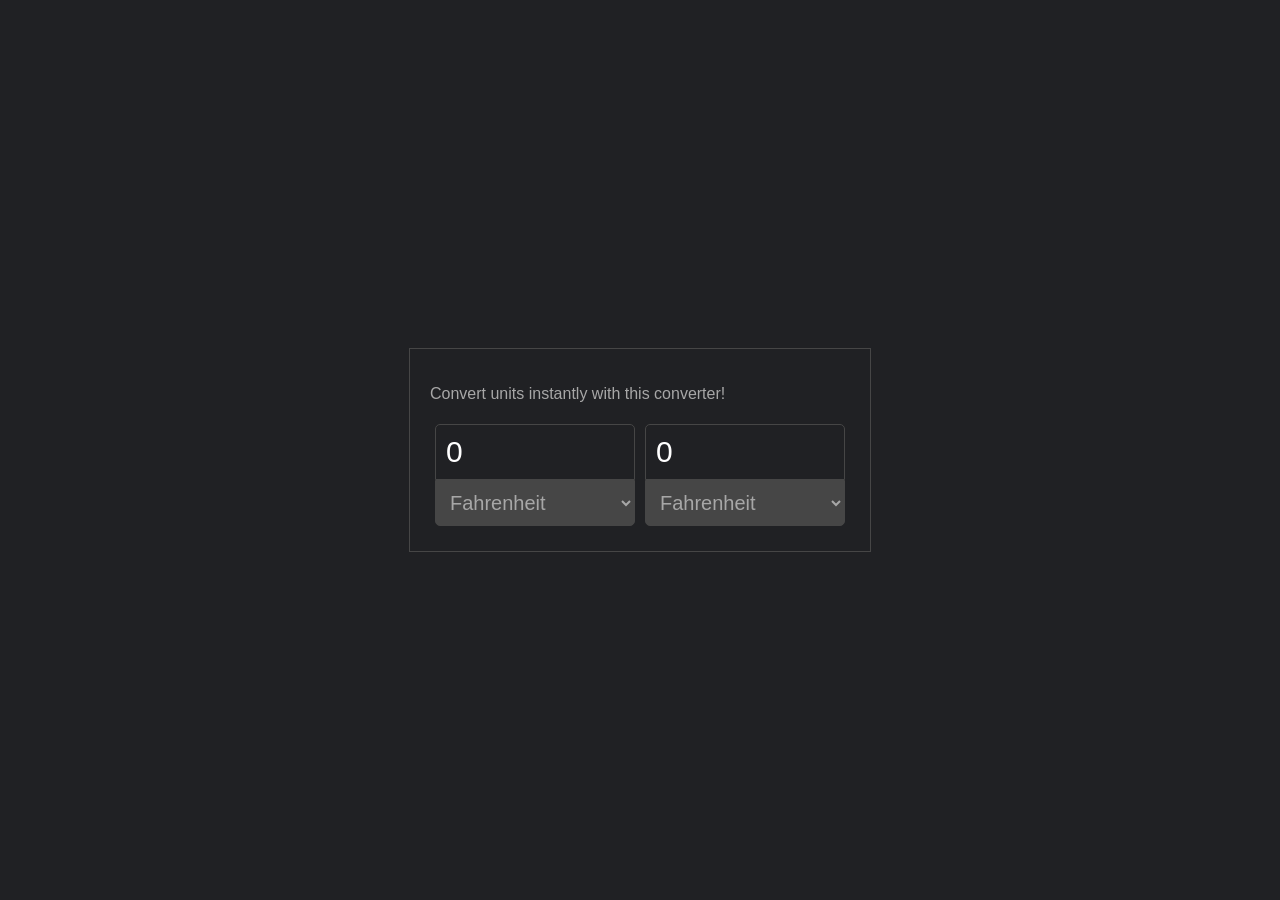
<file: index.html>
<!DOCTYPE html>
<html lang="en">
  <head>
    <meta charset="UTF-8" />
    <meta name="viewport" content="width=device-width, initial-scale=1.0" />
    <title>JS CSS HTML Temperature Converter</title>
    <link rel="stylesheet" href="css/styles.css" />
  </head>
  <body>
    <div class="app-container">
      <p>Convert units instantly with this converter!</p>

      <div class="units-container">
        <div class="unit-container">
          <input class="unit-input" id="primary-input" type="number" />
          <select name="" id="primary-units">
            <option value="fahrenheit">Fahrenheit</option>
            <option value="celcius">Celcius</option>
            <option value="kelvin">Kelvin</option>
          </select>
        </div>

        <div class="unit-container">
          <input class="unit-input" id="secondary-input" type="number" />
          <select name="" id="secondary-units">
            <option value="fahrenheit">Fahrenheit</option>
            <option value="celcius">Celcius</option>
            <option value="kelvin">Kelvin</option>
          </select>
        </div>
      </div>
    </div>

    <script src="js/app.js"></script>
  </body>
</html>
</file>
<file: css/styles.css>
* {
  font-family: Lato, arial, sans-serif;
}

body {
  margin: 0;
  padding: 0;
  background-color: rgb(32, 33, 36);
  display: flex;
  justify-content: center;
  align-items: center;
  height: 100vh;
}

.app-container {
  padding: 20px;
  border: solid rgb(70, 70, 70) 0.5px;
  color: rgb(167, 167, 167);
  font-weight: 300;
}

.app-container .units-container {
  display: flex;
  justify-content: space-between;
}

.app-container .unit-container {
  width: 200px;
  margin: 5px;
}

.app-container input {
  width: 178px;
  font-size: 30px;
  padding: 10px;
  border-radius: 5px 5px 0 0;
  background-color: transparent;
  color: rgb(255, 255, 255);
  border: solid rgb(70, 70, 70) 0.5px;
}

.app-container select {
  width: 200px;
  font-size: 20px;
  padding: 10px;
  border-radius: 0 0 5px 5px;
  background-color: rgb(70, 70, 70);
  border: solid rgb(70, 70, 70) 0.5px;
  color: rgb(167, 167, 167);
}

.app-container select:focus,
input:focus {
  outline: none;
}
</file>
<file: js-css-html-temperature-converter/css/styles.css>
* {
  font-family: Lato, arial, sans-serif;
}

body {
  margin: 0;
  padding: 0;
  background-color: rgb(32, 33, 36);
  display: flex;
  justify-content: center;
  align-items: center;
  height: 100vh;
}

.app-container {
  padding: 20px;
  border: solid rgb(70, 70, 70) 0.5px;
  color: rgb(167, 167, 167);
  font-weight: 300;
}

.app-container .units-container {
  display: flex;
  justify-content: space-between;
}

.app-container .unit-container {
  width: 200px;
  margin: 5px;
}

.app-container input {
  width: 178px;
  font-size: 30px;
  padding: 10px;
  border-radius: 5px 5px 0 0;
  background-color: transparent;
  color: rgb(255, 255, 255);
  border: solid rgb(70, 70, 70) 0.5px;
}

.app-container select {
  width: 200px;
  font-size: 20px;
  padding: 10px;
  border-radius: 0 0 5px 5px;
  background-color: rgb(70, 70, 70);
  border: solid rgb(70, 70, 70) 0.5px;
  color: rgb(167, 167, 167);
}

.app-container select:focus,
input:focus {
  outline: none;
}
</file>
